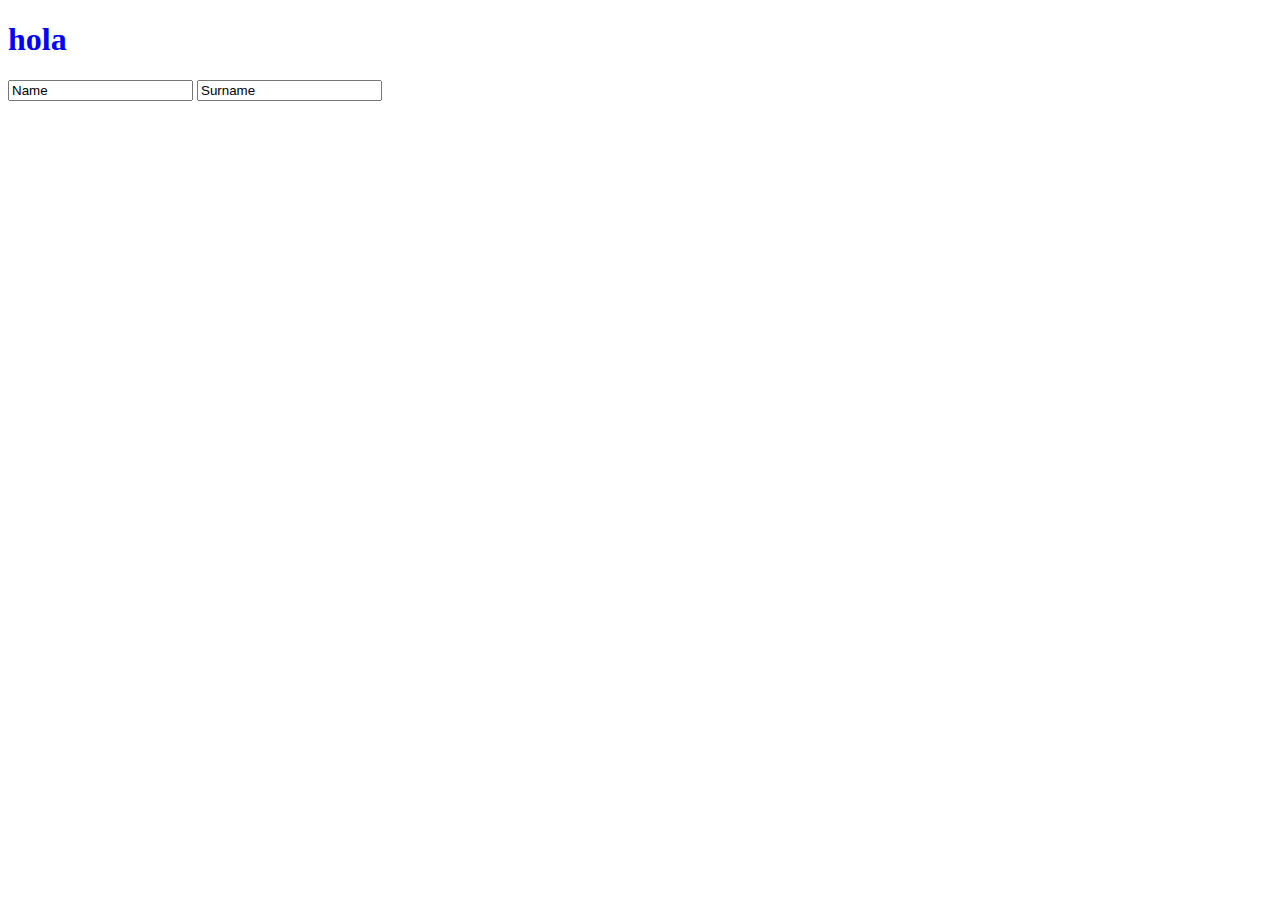
<file: punto1/index.html>
<!DOCTYPE html>
<html lang="en">

<head>
    <meta charset="UTF-8">
    <meta http-equiv="X-UA-Compatible" content="IE=edge">
    <meta name="viewport" content="width=device-width, initial-scale=1.0">
    <link rel="stylesheet" href="./style.css">
    <title>Document</title>
</head>

<body>
    <h1>hola</h1>

    <form id="form">
        <input type="text" name="name" value="Name">
        <input type="text" name="surname" value="Surname">
    </form>
</body>

</html>
</file>
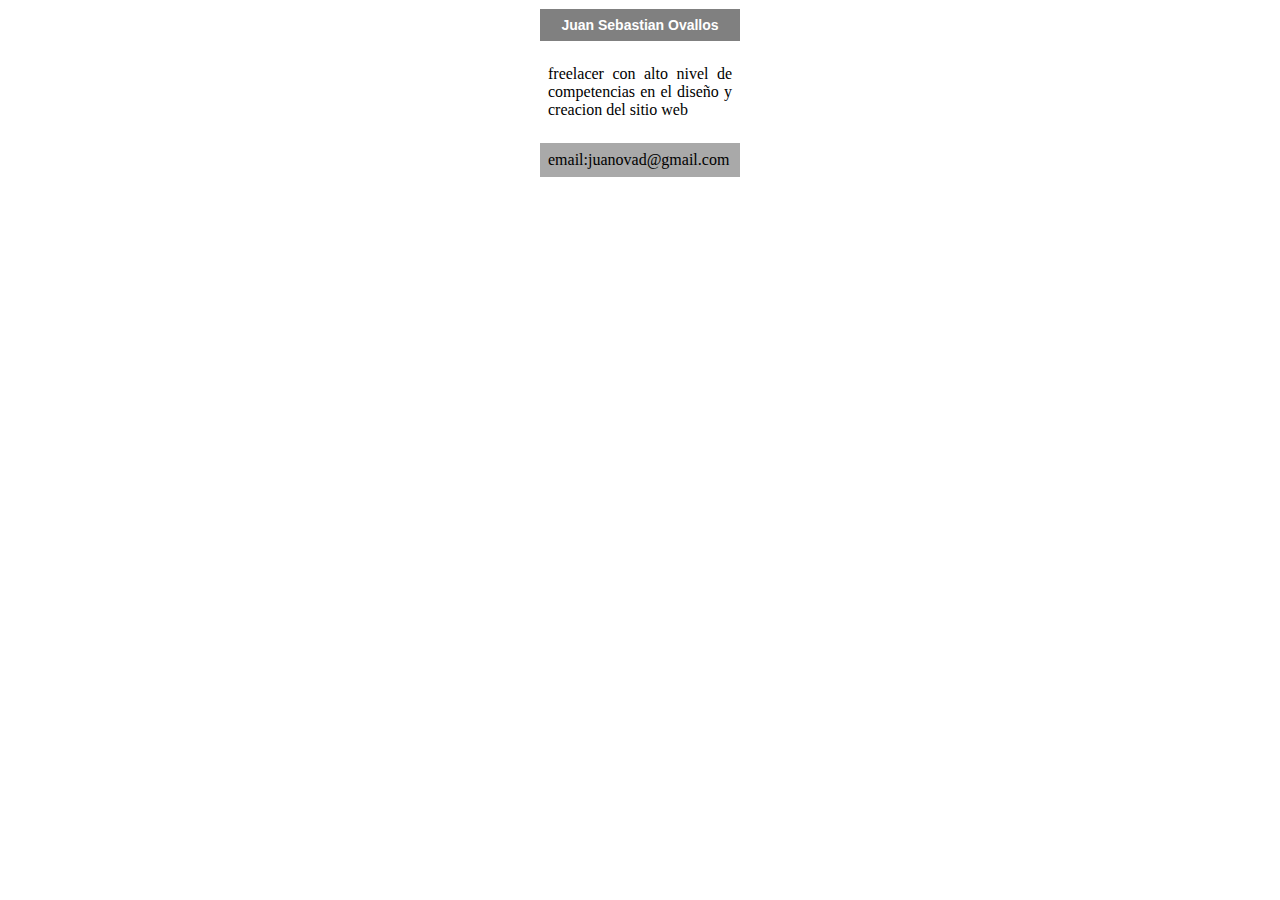
<file: punto10/index.html>
<!DOCTYPE html>
<html lang="en">

<head>
    <meta charset="UTF-8">
    <meta http-equiv="X-UA-Compatible" content="IE=edge">
    <meta name="viewport" content="width=device-width, initial-scale=1.0">
    <link rel="stylesheet" href="./style.css">
    <title>Document</title>
</head>

<body>

    <div class="container">

        <h1 class="title">Juan Sebastian Ovallos</h1>
        <p>freelacer con alto nivel de competencias en el diseño y creacion del sitio web</p>

        <footer>email:juanovad@gmail.com</footer>
    </div>
</body>

</html>
</file>
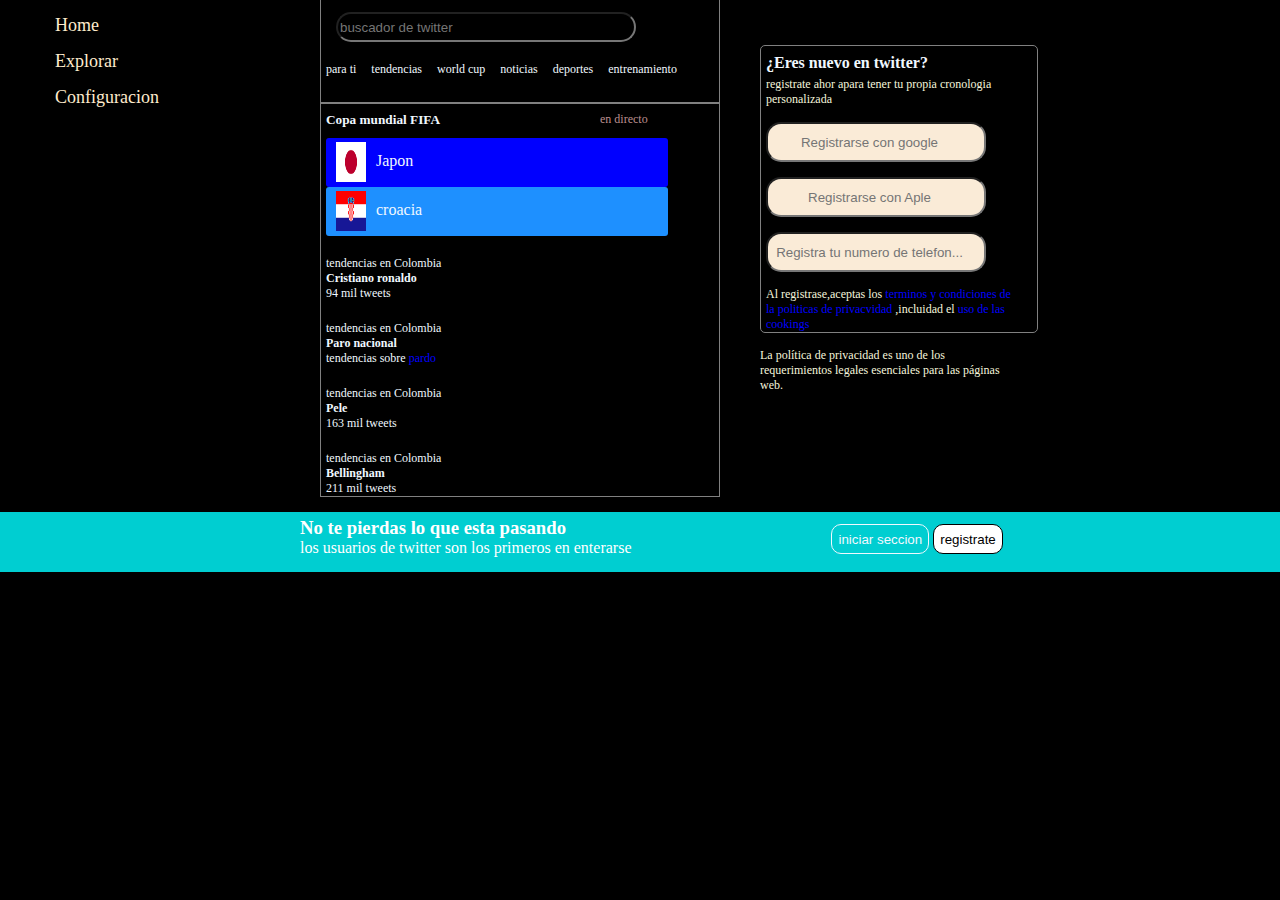
<file: punto11/index.html>
<!DOCTYPE html>
<html lang="en">

<head>
    <meta charset="UTF-8">
    <meta http-equiv="X-UA-Compatible" content="IE=edge">
    <meta name="viewport" content="width=device-width, initial-scale=1.0">
    <link rel="stylesheet" href="./style.css">
    <title>Document</title>
</head>

<body>

    <div class="container">



        <div class="iconos">

            <ul class="listas">
                <li>Home</li>
                <li>Explorar</li>
                <li>Configuracion</li>

            </ul>



        </div>

        <div class="medio">

            <div class="nav">




                <div class="container-1">
                    <div class="">
                        <span class=""><i class=""></i></span>
                        <input type="search" placeholder="buscador de twitter" />
                    </div>
                </div>



                <nav class="navegador">
                    <ul class="lista-2">
                        <li>para ti</li>
                        <li>tendencias</li>
                        <li>world cup</li>
                        <li>noticias </li>
                        <li>deportes</li>
                        <li>entrenamiento</li>

                    </ul>

                </nav>
            </div>

            <div class="cuerpo">
                <div class="contenedor">

                    <h5>Copa mundial FIFA</h5>
                    <p>en directo</p>
                </div>

                <div class="listado">

                    <div class="japon">

                        <img src="../iconos/descarga.png" alt="">
                        <p> Japon</p>
                    </div>
                    <div class="croacia">

                        <img src="../iconos/descarga2.png" alt="">

                        <p>croacia</p>
                    </div>



                    <div class="tendencias">
                        <p>tendencias en Colombia</p>
                        <p><b>Cristiano ronaldo</b> </p>
                        <p>94 mil tweets</p>
                    </div>

                    <div class="tendencias">
                        <p>tendencias en Colombia</p>
                        <p><b>Paro nacional</b> </p>
                        <p>tendencias sobre <span style="color:blue ;">pardo</span> </p>
                    </div>

                    <div class="tendencias">
                        <p>tendencias en Colombia</p>
                        <p><b>Pele</b> </p>
                        <p>163 mil tweets</p>
                    </div>

                    <div class="tendencias">
                        <p>tendencias en Colombia</p>
                        <p><b>Bellingham</b> </p>
                        <p>211 mil tweets</p>
                    </div>



                </div>
            </div>



        </div>


        <div class="right">

            <div class="derecha">
                <h4>¿Eres nuevo en twitter?</h4>
                <p>registrate ahor apara tener tu propia cronologia personalizada</p>

                <div class="barra">
                    <div class="container-2">
                        <div class="">
                            <span class=""><i class=""></i></span>
                            <input type="search" placeholder="Registrarse con google" />
                        </div>
                    </div>
                    <div class="container-3">
                        <div class="">
                            <span class=""><i class=""></i></span>
                            <input type="search" placeholder="Registrarse con Aple" />
                        </div>
                    </div>
                    <div class="container-4">
                        <div class="">
                            <span class=""><i class=""></i></span>
                            <input type="search" placeholder="Registra tu numero de telefon..." />
                        </div>
                    </div>
                </div>


                <p class="text">Al registrase,aceptas los <span style="color: blue;">terminos y condiciones de la
                        politicas
                        de privacvidad </span> ,incluidad el <span style="color:blue;">uso
                        de las cookings</span> </p>
            </div>





            <p class="text">La política de privacidad es uno de los requerimientos legales esenciales para las páginas
                web.</p>
        </div>

    </div>



    <footer>




        <div class="pagina">

            <h3>No te pierdas lo que esta pasando </h3>

            <p>los usuarios de twitter son los primeros en enterarse</p>
        </div>


        <div class="botones"> <button class="a">iniciar seccion</button>
            <button class="b">registrate</button>
        </div>



    </footer>




</body>

</html>
</file>
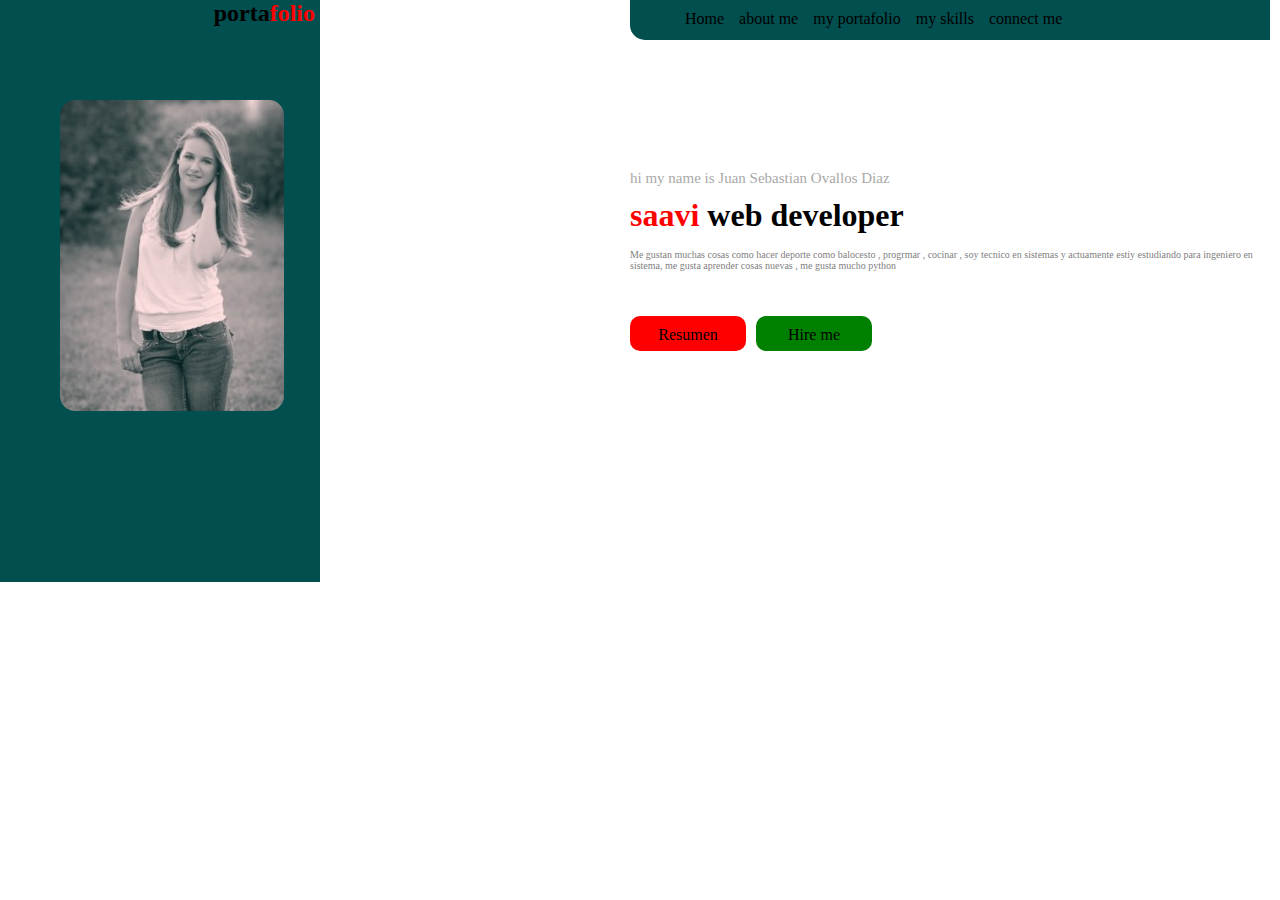
<file: punto12/index.html>
<!DOCTYPE html>
<html lang="en">

<head>
    <meta charset="UTF-8">
    <meta http-equiv="X-UA-Compatible" content="IE=edge">
    <meta name="viewport" content="width=device-width, initial-scale=1.0">
    <link rel="stylesheet" href="./style.css">
    <title>instagram</title>
</head>

<body>

    <div class="contenedor">
        <nav class="navegador">
            <ul>

                <li>Home</li>
                <li>about me</li>
                <li>my portafolio</li>
                <li>my skills</li>
                <li>connect me</li>



            </ul>

        </nav>


        <div class="text">

            <p class="saludo">hi my name is Juan Sebastian Ovallos Diaz </p>
            <h1><span>saavi</span> web developer </h1>
            <p class="pequeño">Me gustan muchas cosas como hacer deporte como balocesto , progrmar , cocinar , soy
                tecnico en sistemas y actuamente estiy estudiando para ingeniero en sistema, me gusta aprender cosas
                nuevas , me gusta mucho python </p>


            <div class="button">

                <div class="rojo">Resumen</div>
                <div class="verde">Hire me </div>
            </div>


        </div>




    </div>



    <div class="colum">

        <h2>porta<span>folio</span></h2>

        <img src="../iconos/WhatsApp Image 2022-12-17 at 1.49.24 PM.jpeg" alt="">




    </div>




</body>

</html>
</file>
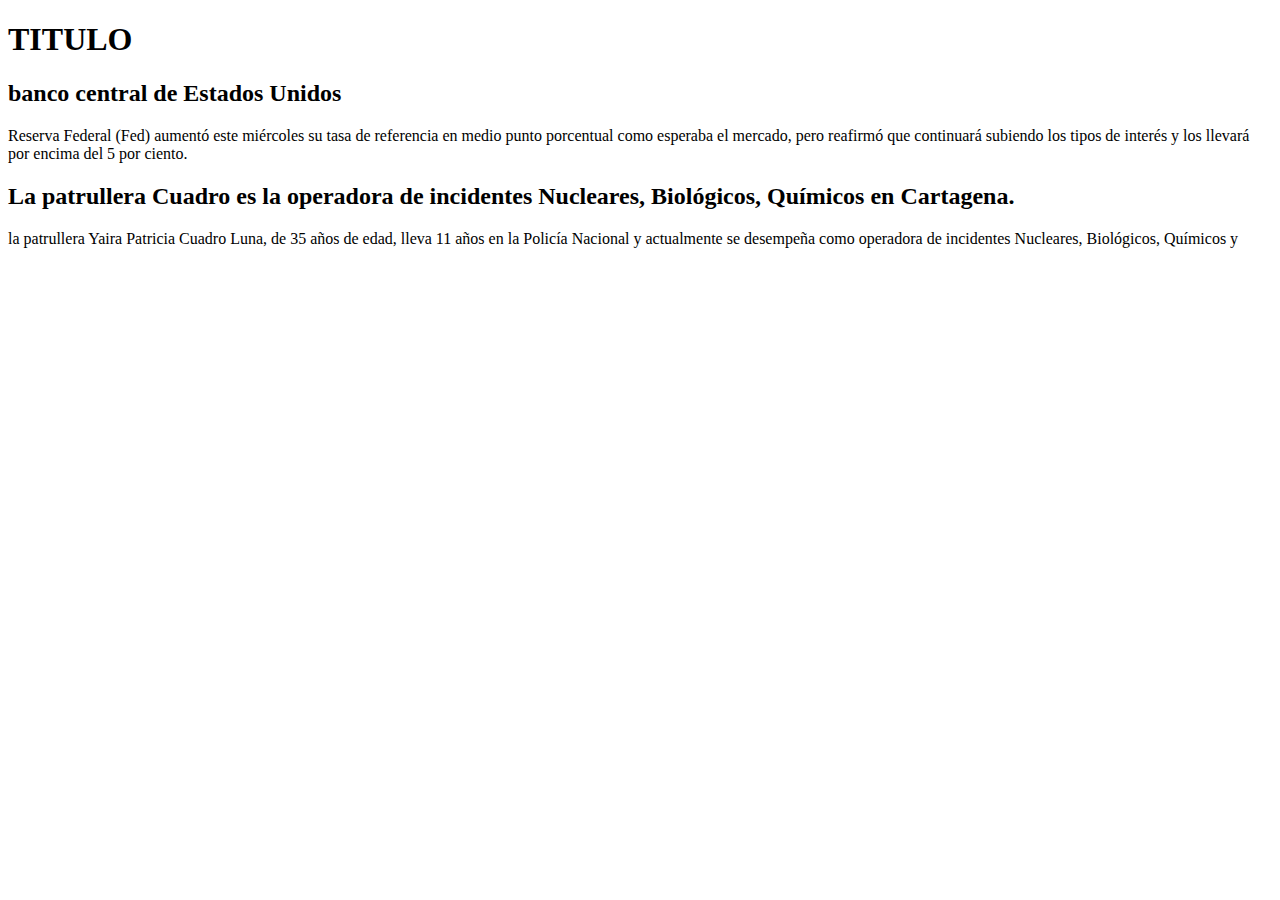
<file: punto2/index.html>
<!DOCTYPE html>
<html lang="en">

<head>
    <meta charset="UTF-8">
    <meta http-equiv="X-UA-Compatible" content="IE=edge">
    <meta name="viewport" content="width=device-width, initial-scale=1.0">
    <link rel="stylesheet" href="./style2.css">
    <title>Document</title>
</head>

<body>
    <h1>TITULO </h1>
    <div class="contenedor">

        <h2>banco central de Estados Unidos</H2>
        <P class="parrafo"> Reserva Federal (Fed) aumentó este miércoles su tasa de referencia en medio punto porcentual
            como esperaba
            el mercado, pero reafirmó que continuará subiendo los tipos de interés y los llevará por encima del 5 por
            ciento.</P>
        <h2>La patrullera Cuadro es la operadora de incidentes Nucleares, Biológicos, Químicos en Cartagena.</H2>
        <P class="parrafo">la patrullera Yaira Patricia Cuadro Luna, de 35 años de edad, lleva 11 años en la Policía
            Nacional y
            actualmente se desempeña como operadora de incidentes Nucleares, Biológicos, Químicos y</P>


    </div>


</body>

</html>
</file>
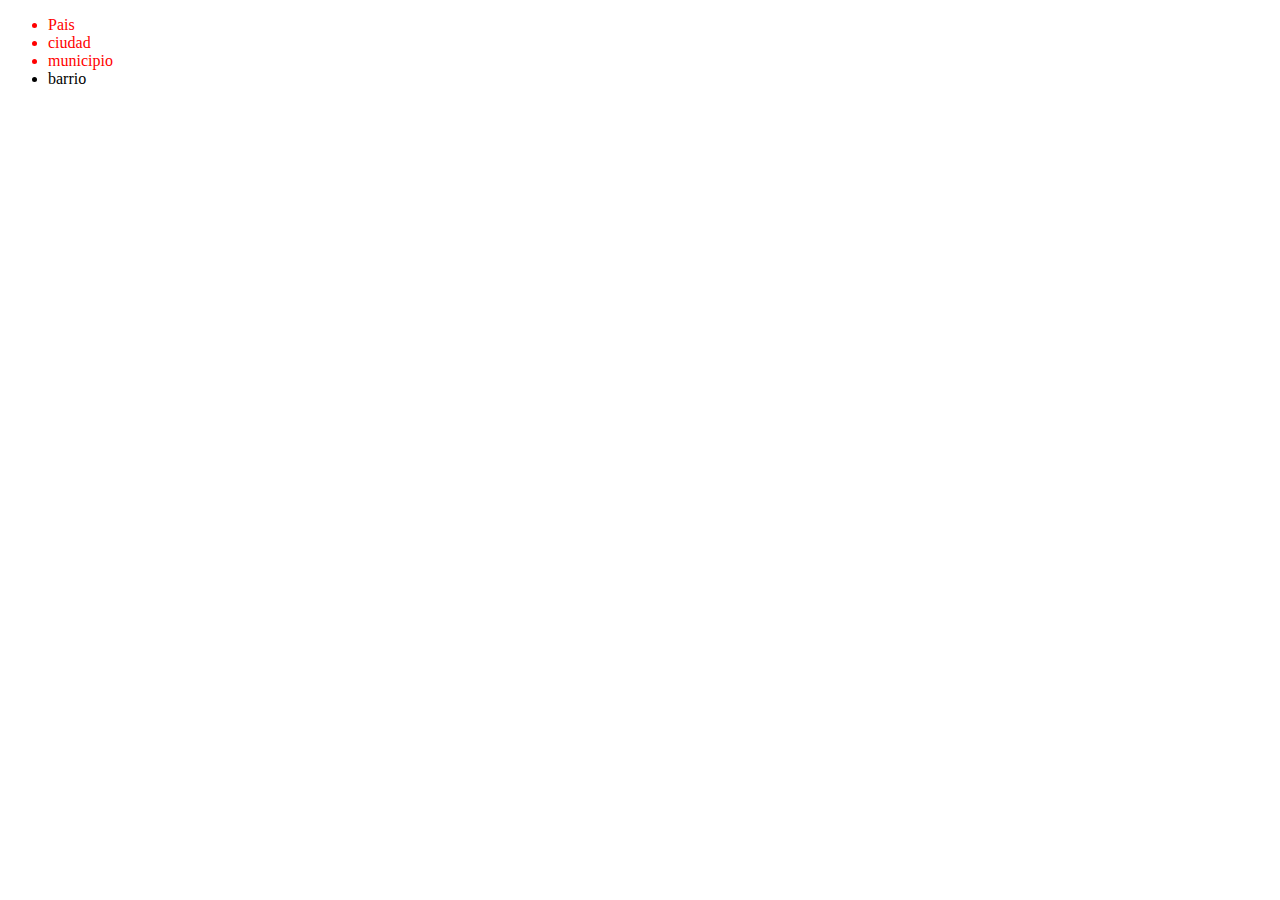
<file: punto3/index.html>
<!DOCTYPE html>
<html lang="en">

<head>
    <meta charset="UTF-8">
    <meta http-equiv="X-UA-Compatible" content="IE=edge">
    <meta name="viewport" content="width=device-width, initial-scale=1.0">
    <link rel="stylesheet" href="./style.css">
    <title>Document</title>
</head>

<body>

    <div class="Destacado">


        <ul>


            <li class="importante">Pais</li>
            <li class="importante">ciudad</li>
            <li class="importante">municipio</li>
            <li class="No"> barrio </li>



        </ul>
    </div>

</body>

</html>
</file>
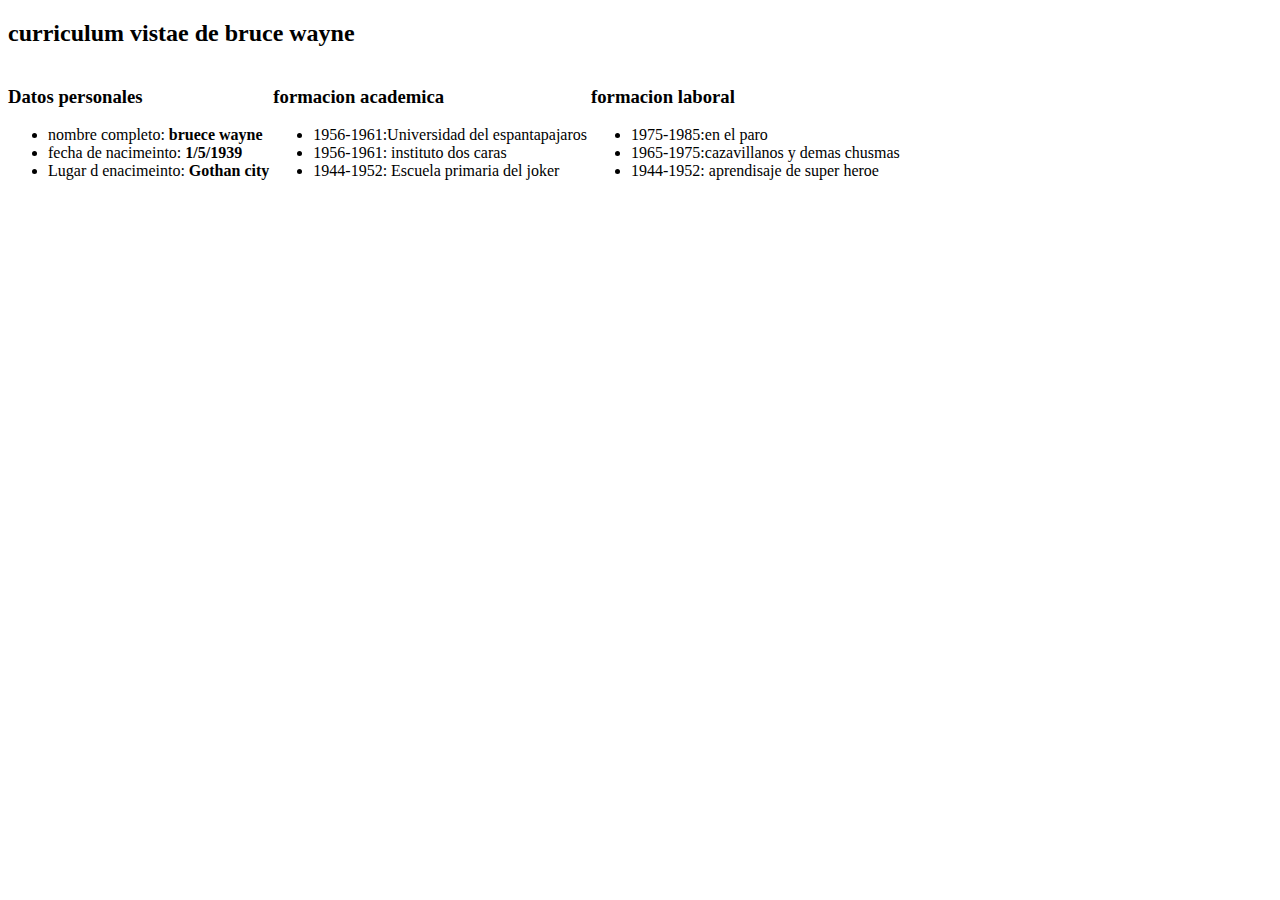
<file: punto4/index.html>
<!DOCTYPE html>
<html lang="en">

<head>
    <meta charset="UTF-8">
    <meta http-equiv="X-UA-Compatible" content="IE=edge">
    <meta name="viewport" content="width=device-width, initial-scale=1.0">
    <title>curriculo</title>
    <link rel="stylesheet" href="./styler.css">
</head>

<body>

    <div class="contenedor">


        <h2>curriculum vistae de bruce wayne </h2>


        <div class="datos">

            <h3> Datos personales </h3>


            <ul>
                <li>nombre completo: <b>bruece wayne</b></li>
                <li>fecha de nacimeinto: <b>1/5/1939</b></li>
                <li>Lugar d enacimeinto: <b>Gothan city</b></li>

            </ul>

        </div>

        <div class="datos">

            <h3> formacion academica </h3>



            <ul>
                <li>1956-1961:Universidad del espantapajaros </li>
                <li>1956-1961: instituto dos caras </li>
                <li>1944-1952: Escuela primaria del joker </li>

            </ul>

        </div>

        <div class="datos especial">

            <h3> formacion laboral </h3>



            <ul>
                <li>1975-1985:en el paro</li>
                <li>1965-1975:cazavillanos y demas chusmas </li>
                <li>1944-1952: aprendisaje de super heroe </li>

            </ul>

        </div>
    </div>

</body>

</html>
</file>
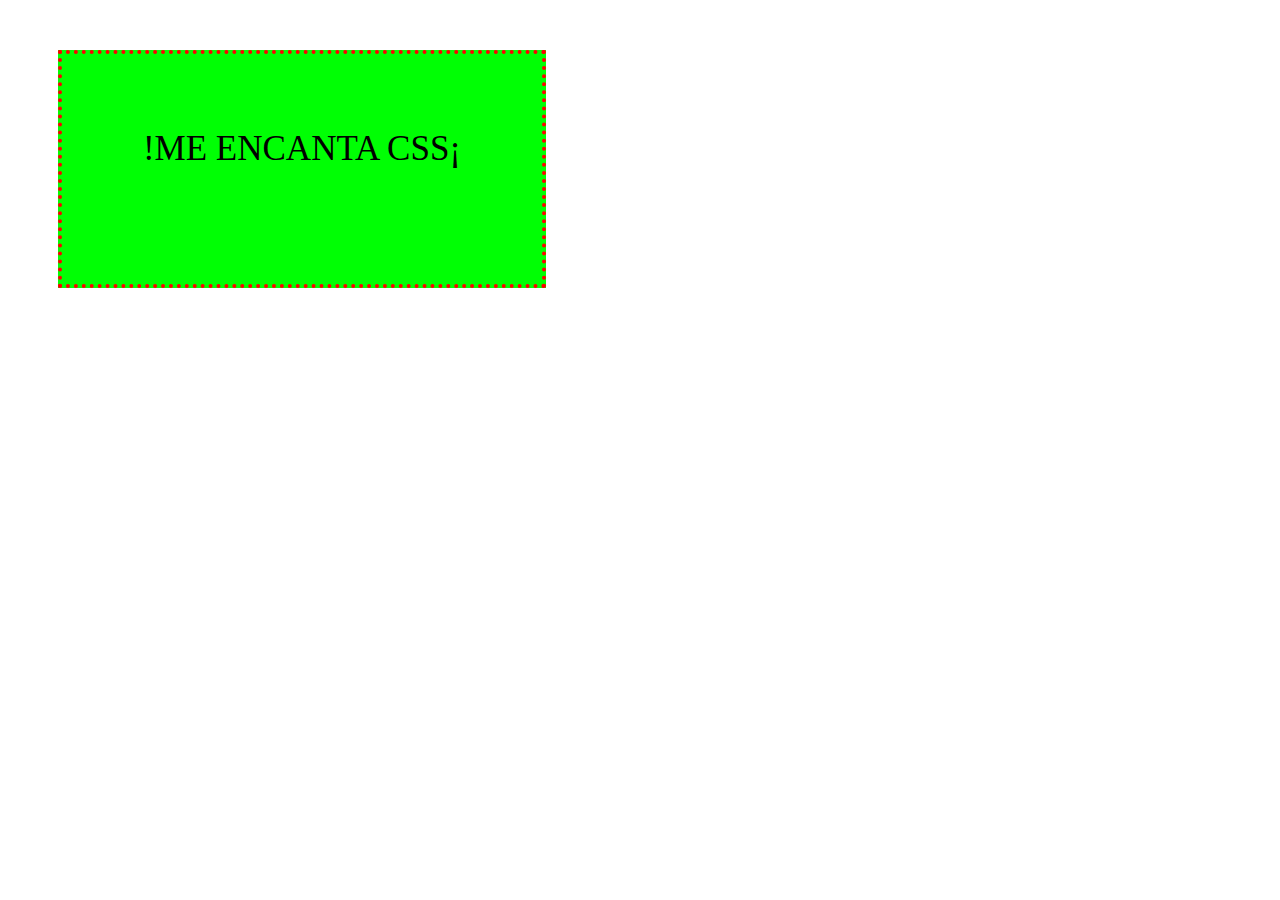
<file: punto5/index.html>
<!DOCTYPE html>
<html lang="en">

<head>
    <meta charset="UTF-8">
    <meta http-equiv="X-UA-Compatible" content="IE=edge">
    <meta name="viewport" content="width=device-width, initial-scale=1.0">
    <link rel="stylesheet" href="./style.css">
    <title>bloques</title>

</head>

<body>

    <div><p>!Me encanta css¡</p></div>

</body>

</html>
</file>
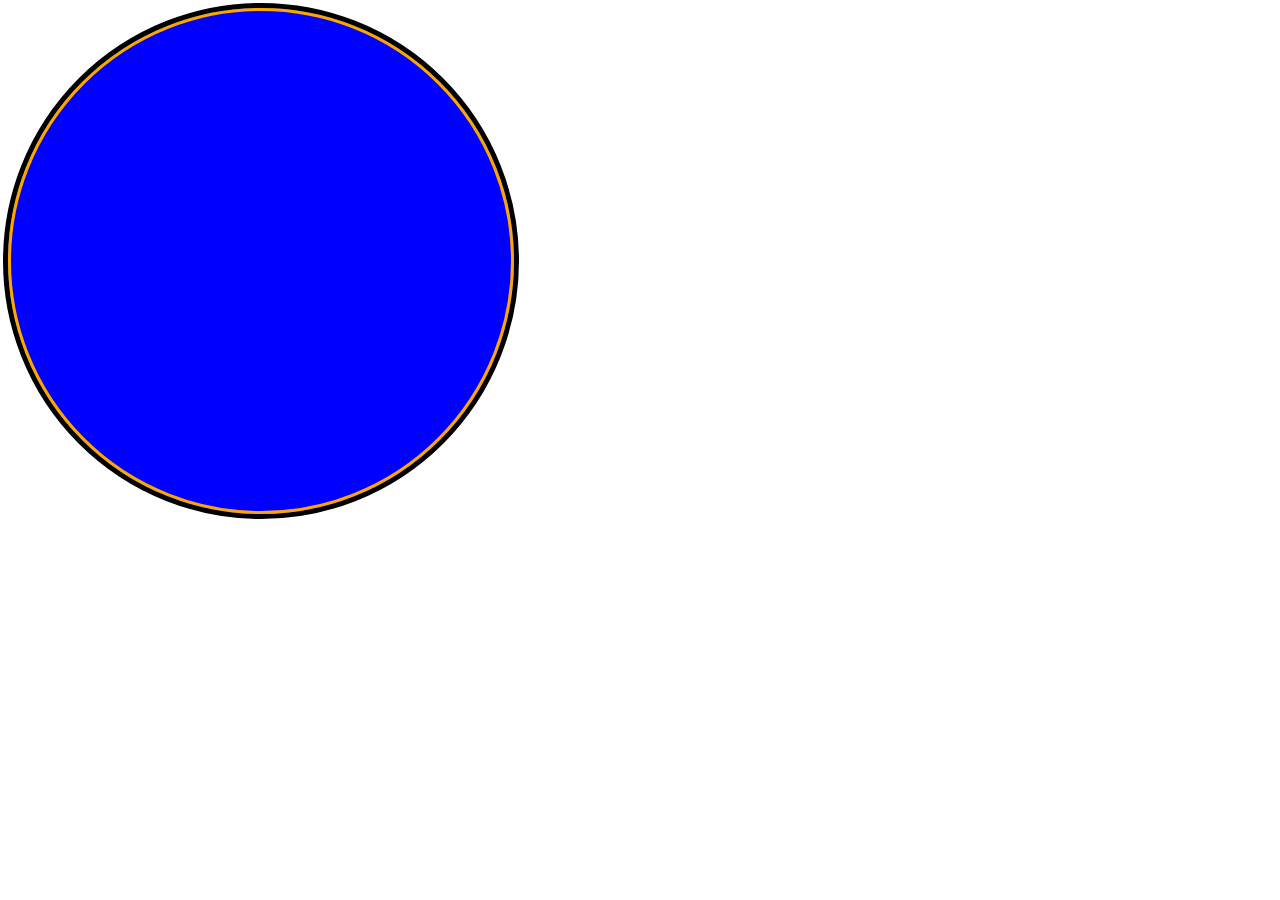
<file: punto6/index.html>
<!DOCTYPE html>
<html lang="en">

<head>
    <meta charset="UTF-8">
    <meta http-equiv="X-UA-Compatible" content="IE=edge">
    <meta name="viewport" content="width=device-width, initial-scale=1.0">
    <link rel="stylesheet" href="./style.css">
    <title>circulo</title>
</head>

<body>
    <div></div>
</body>

</html>
</file>
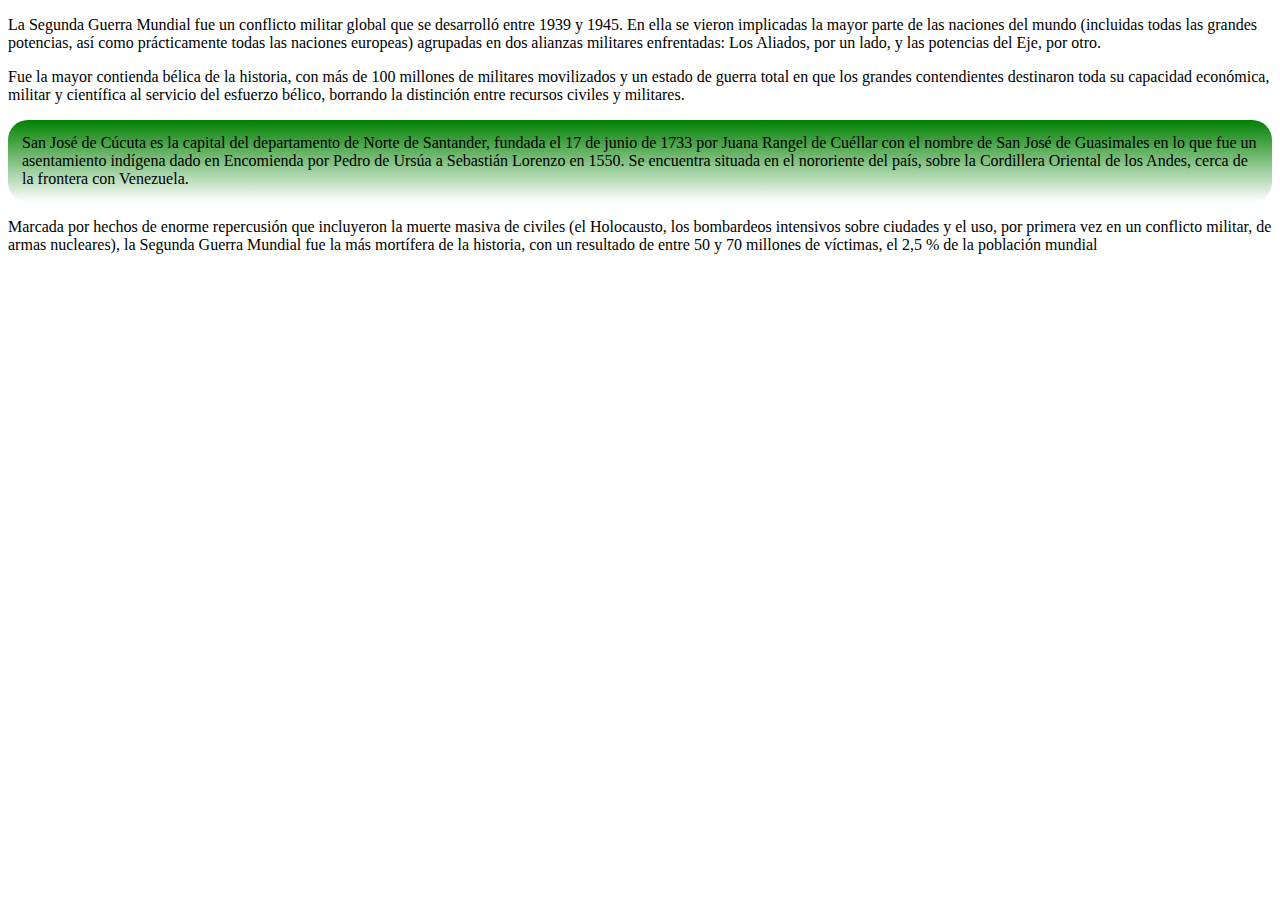
<file: punto8/index.html>
<!DOCTYPE html>
<html lang="en">

<head>
    <meta charset="UTF-8">
    <meta http-equiv="X-UA-Compatible" content="IE=edge">
    <meta name="viewport" content="width=device-width, initial-scale=1.0">
    <link rel="stylesheet" href="./stylo.css">
    <title>Fondo</title>
</head>

<body>



    <p>La Segunda Guerra Mundial fue un conflicto militar global que se desarrolló entre 1939 y 1945. En ella se vieron
        implicadas la mayor parte de las naciones del mundo (incluidas todas las grandes potencias, así como
        prácticamente todas las naciones europeas) agrupadas en dos alianzas militares enfrentadas: Los Aliados, por un
        lado, y las potencias del Eje, por otro.</p>

    <p>Fue la mayor contienda bélica de la historia, con más de 100 millones de militares movilizados y un estado de
        guerra total en que los grandes contendientes destinaron toda su capacidad económica, militar y científica al
        servicio del esfuerzo bélico, borrando la distinción entre recursos civiles y militares.</p>


    <p class="especial">San José de Cúcuta es la capital del departamento de Norte de Santander, fundada el 17 de junio
        de 1733 por Juana
        Rangel de Cuéllar con el nombre de San José de Guasimales en lo que fue un asentamiento indígena dado en
        Encomienda por Pedro de Ursúa a Sebastián Lorenzo en 1550. Se encuentra situada en el nororiente del país, sobre
        la Cordillera Oriental de los Andes, cerca de la frontera con Venezuela.</p>

    <p>Marcada por hechos de enorme repercusión que incluyeron la muerte masiva de civiles (el Holocausto, los
        bombardeos intensivos sobre ciudades y el uso, por primera vez en un conflicto militar, de armas nucleares), la
        Segunda Guerra Mundial fue la más mortífera de la historia, con un resultado de entre 50 y 70 millones de
        víctimas, el 2,5 % de la población mundial​</p>


</body>

</html>
</file>
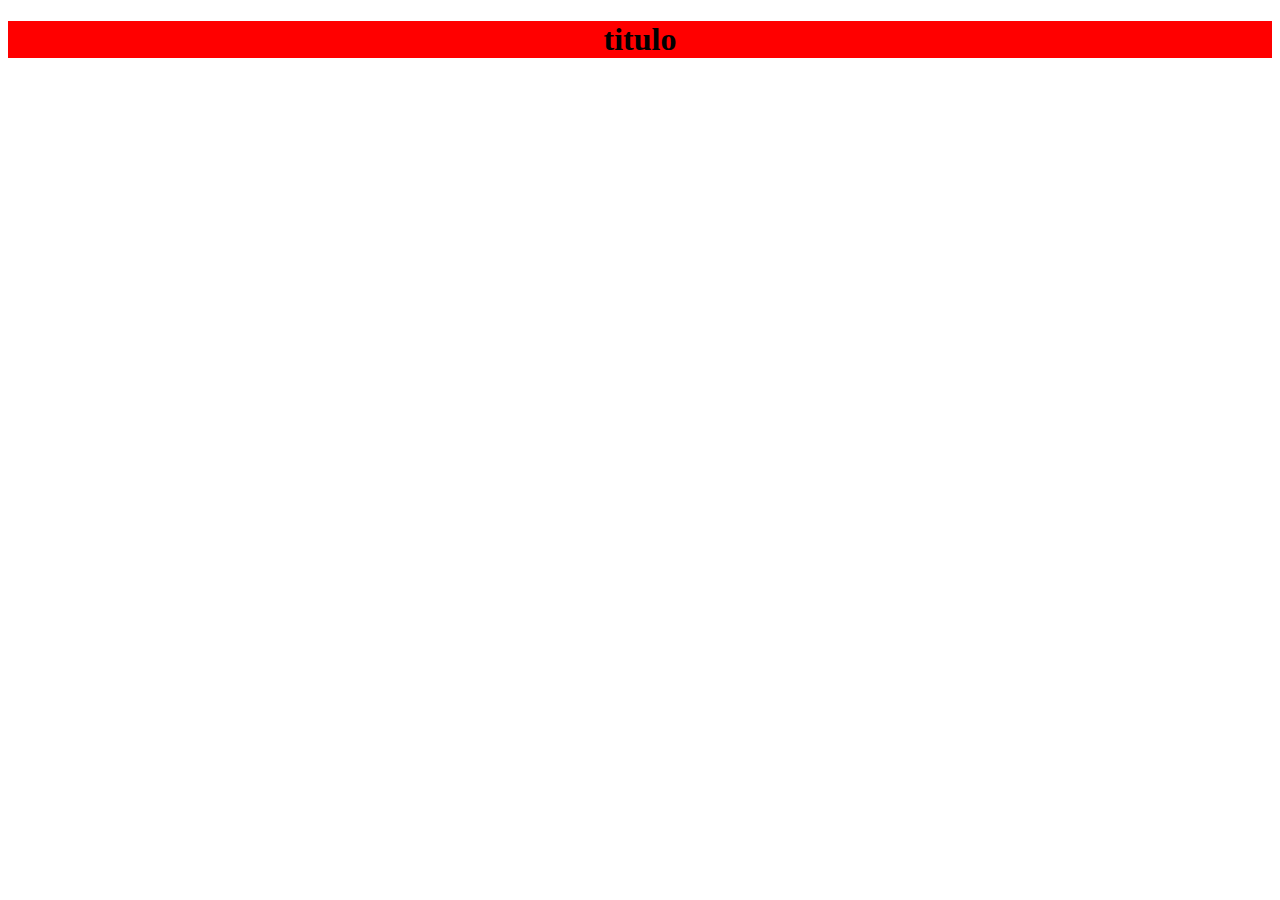
<file: punto9/index.html>
<!DOCTYPE html>
<html lang="en">

<head>
    <meta charset="UTF-8">
    <meta http-equiv="X-UA-Compatible" content="IE=edge">
    <meta name="viewport" content="width=device-width, initial-scale=1.0">
    <link rel="stylesheet" href="./style.css">
    <title>Document</title>
</head>

<body>
    <header>

        <h1>titulo</h1>
    </header>
</body>

</html>
</file>
<file: punto1/style.css>
input:focus{

background-color: aqua;
}
h1{

    color: blue;
}

input:hover{


    background-color: brown;
}
</file>
<file: punto10/style.css>
.title{


    color: white;
    background-color: gray;
    font-family: Arial, Helvetica, sans-serif;
    padding: 8px;
    text-align: center;
    font-size: 0.875em;
    
}
.container{

    width: 200px;
    height: 200px;
    margin: 0 auto;


   

}

p{


    padding: 8px;
    text-align: justify;

}

footer{


    background-color: darkgrey;
    padding: 8px;
}
</file>
<file: punto11/style.css>
* {

    margin: 0px;
    background-color: black;


}

.listas li {
    list-style: none;
    margin: 15px;
    color: blanchedalmond;
    font-size: 18px;

}



.iconos {


    width: 25%;
    font-family: inherit;
    

}

.medio {
    position: relative;

    width: 400px;

}

.container {

    display: flex;
}

.container-1 input {

    color: bisque;
    width: 300px;
    border-radius: 15px;
    margin-top: 15px;
    height: 30px;

}

.container-1 {


    padding-left: 15px;
}


.nav {

    border: 1px solid;
    border-color: gray;
    margin-top: -4px;
}

.medio .navegador .lista-2 li {



    color: aliceblue;
    list-style: none;
    font-size: 12px;

}





.navegador .lista-2 {

    display: flex;
    height: 60px;


}

.navegador .lista-2 {
    padding-left: 5px;

}

.navegador .lista-2 li {


    margin-top: 20px;
    margin-right: 15px;


}

.navegador .lista-2 li:hover {

    text-decoration-line: underline;

    text-decoration-color: blue;

}

.contenedor h5 {


    color: aliceblue;
    margin-right: 160px;
}

.contenedor p {


    color: rosybrown;
    font-size: 12px;

}

.contenedor {

    display: flex;

}

.medio .listado {


    color: aliceblue;
    margin-top: 10px;
    width: 87%;

}

.medio .listado .japon {

    display: flex;
    background-color: blue;
    height: 45px;
    border-radius: 3px;
    padding-left: 10px;
    padding-top: 4px;
}



.medio .listado .japon img {


    width: 30px;
    height: 40px;
}


.medio .listado .japon p {

    background-color: blue;
    margin-left: 10px;
    padding-top: 10px;
}

.medio .listado .croacia {


    display: flex;
    background-color: dodgerblue;
    height: 45px;
    border-radius: 3px;
    padding-left: 10px;
    padding-top: 4px;
}


.medio .listado .croacia img {


    width: 30px;
    height: 40px;
}

.medio .listado .croacia p {


    background-color: dodgerblue;
    margin-left: 10px;
    padding-top: 10px;
}

.medio .listado .tendencias {


    font-size: 12px;
    margin-top: 20px;
}

.right {

    margin-left: 40px;
    margin-top: 45px;
}

.right h4 {

    color: aliceblue;

}

.right p {

    color: beige;
    font-size: 12px;

    width: 100%;
    margin-top: 5px;

}

.barra input {

    color: bisque;
    width: 220px;
    border-radius: 15px;
    margin-top: 15px;
    height: 40px;
    background-color: antiquewhite;
    text-align: center;
}

.right .text {


    color: beige;
    font-size: 12px;

    width: 250px;
    margin-top: 15px;
}


.cuerpo {
    border: 1px solid;
    border-color: gray;
    padding-left: 5px;
    padding-top: 8px;

}

.derecha {

    border: 1px solid;
    border-color: gray;
    padding-left: 5px;
    padding-top: 8px;
    border-radius: 5px;
    width: 90%;



}

footer {


    margin-top: 15px;
    display: flex;
    background-color: darkturquoise;
    height: 60px;



}

footer .botones button {



    border-radius: 10px;


    border: 1px solid;



}

footer .pagina {
    margin-left: 300px;
    background-color: darkturquoise;
    padding-top: 5px;
}


footer .botones {

    padding-top: 12px;
    margin-left: 200px;
    background-color: darkturquoise;
}

footer .pagina p {

    color: white;
    background-color: darkturquoise;
}

footer .pagina h3 {


    color: white;
    background-color: darkturquoise;



}

footer .botones .a {

    color: aliceblue;
    background-color: darkturquoise;
    height: 30px;

}

footer .botones .b {

    color: black;
    background-color: white;
    height: 30px;

}
</file>
<file: punto12/style.css>
*{

    margin: 0;
}



.contenedor{


    float:right;
    margin-right: 10px;
    width: 50%;
}
.navegador{


    background-color: #014f4f;
    width: 100%;
    height:40px;
    border-radius: 0px 0px 0px 15px;
  
   
    
   
}

.navegador ul{


    display:flex;
   
    
    
    
  
}

ul li{

    list-style: none;
    margin-left: 15px;
    text-align: center;
    margin-top: 10px;
    float: left;
   
    
}


 .colum{
    background-color: #014f4f;
    height: 582px;
    width: 25%;
    margin: 0px;


}
img{
    
    
    border-radius: 15px;

    position: absolute;
    margin-left: 60px;
    margin-top: 100px;

   


}

 h2{

   font-family:cursive;
   float: right;
   margin-right: 5px;
   margin-bottom: 50px;
   position: relative;
  
   
}

span{

    color: red;
}

.text{
     

    float: right;
    width: 100%;
    
    
    margin-top: 130px;
    

}

.saludo{


    color: darkgrey;

    font-size: 15px;
   font-family: Georgia, 'Times New Roman', Times, serif;
   margin-bottom: 10px;
    

}
h1{

    margin-bottom: 15px;
}

.pequeño{

    
    color: gray;

    font-size: 10px;
}

.rojo{

    background-color: red;
    width: 15%;
    height: 15px;
    margin-right: 10px;
    text-align: center;
    border-radius: 10px;
    padding: 10px;
}

.verde{

    background-color: green;
    width: 15%;
    height: 15px;
    margin-right: 10px;
    text-align: center;
    border-radius: 10px;
    padding: 10px;
}
.button{

    display:flex;

    margin-top: 45px;
    
}
</file>
<file: punto2/style2.css>
.contenedor p{ 


    font-family: cursive;
}
</file>
<file: punto3/style.css>
.Destacado .importante{




    color: red;
}
</file>
<file: punto4/styler.css>
.contenedor .datos{


    display: inline-block;




}

h3{

    margin-right: 10px;
    
   
}





@media screen and ( max-height:500px){

     .especial{

    position: relative;
    left: 265px;
    
    }


    
}

@media screen and ( max-width:500px){

   h3{

    text-decoration: underline;
   }

   

   
   
}
</file>
<file: punto5/style.css>
div{



    width: 400px;
    height: 150px;
    background-color: rgb(0, 255, 4);
    border: 4px dotted;

    margin:50px;
    padding: 40px;

    border-color: red;


}

div p{


    text-transform: uppercase;
    font-size: 35px;
    text-align: center;
}
</file>
<file: punto6/style.css>
div{
        background: blue;
        border-radius: 50%;
        width: 500px;
        height: 500px;

        border: 3px solid orange;
        outline: 5px solid black;

    }
</file>
<file: punto8/stylo.css>
.especial{

background: linear-gradient(to bottom, green, white);

border-radius: 20px;
margin: 20 px;
padding: 14px;
}
</file>
<file: punto9/style.css>
h1{



   background-color: red;
   text-align: center;
}
</file>
